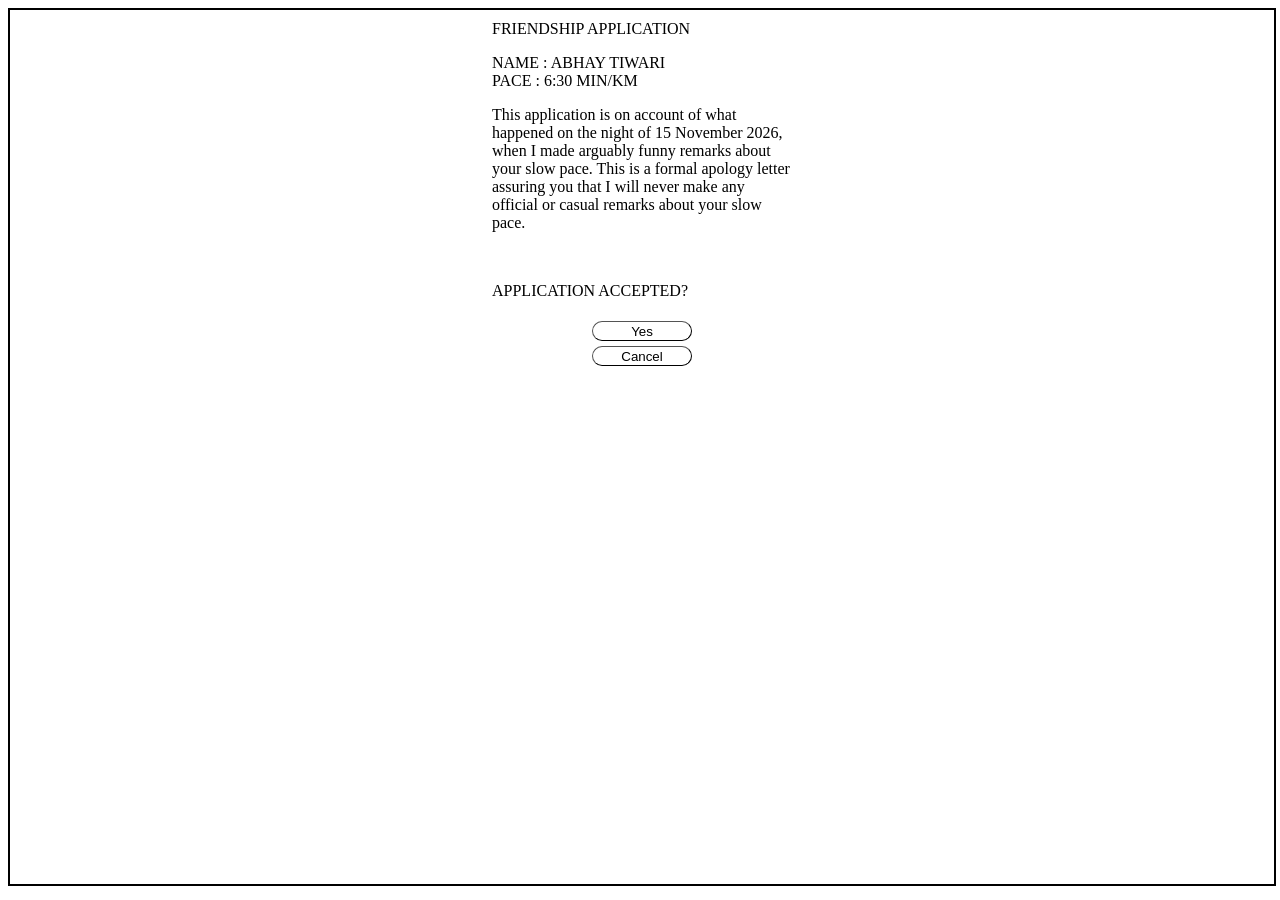
<file: index.html>
<!doctype html>

<html lang="en">
  <head>
    <meta charset="UTF-8" />
    <meta name="viewport" content="width=device-width, initial-scale=1.0" />
    <meta http-equiv="X-UA-Compatible" content="ie-edge" />
    <title>Catch me if you can</title>
    <link rel="stylesheet" href="style.css" />
  </head>

  <body>
    <div class="outline">
      <div class="info-box">
        <div id="heading">FRIENDSHIP APPLICATION</div>
        <p>
          NAME : ABHAY TIWARI <br />
          PACE : 6:30 MIN/KM
        </p>
        <p>
          This application is on account of what happened on the night of 15
          November 2026, when I made arguably funny remarks about your slow
          pace. This is a formal apology letter assuring you that I will never
          make any official or casual remarks about your slow pace.

        </p>
        <br>
        <p>APPLICATION ACCEPTED?</p>
      </div>

      <button onclick="handleYes()" ontouchstart="handleYes()">
        Yes
      </button>
      <button onmouseover="handleHover(event)" ontouchstart="handleHover()">
        Cancel
      </button>
    </div>

    <script src="index.js"></script>
  </body>
</html>
</file>
<file: style.css>
button{
    background-color: transparent;
    color: black;
    -webkit-tap-highlight-color: transparent;
    border-color: black;
    border-width: thin;
    border-radius: 50px;
    height: 20px;
    width: 100px;
}

.outline{
    padding-top: 10px;
    border: 2px solid black;
    height: 96vh;
    width: 100%;
    gap: 5px;
    display: flex;
    flex-direction: column;
    justify-content: start;
    align-items: center;
}

.info-box{
    justify-self: flex-start;
}

p{
    width: 300px;
}
</file>
